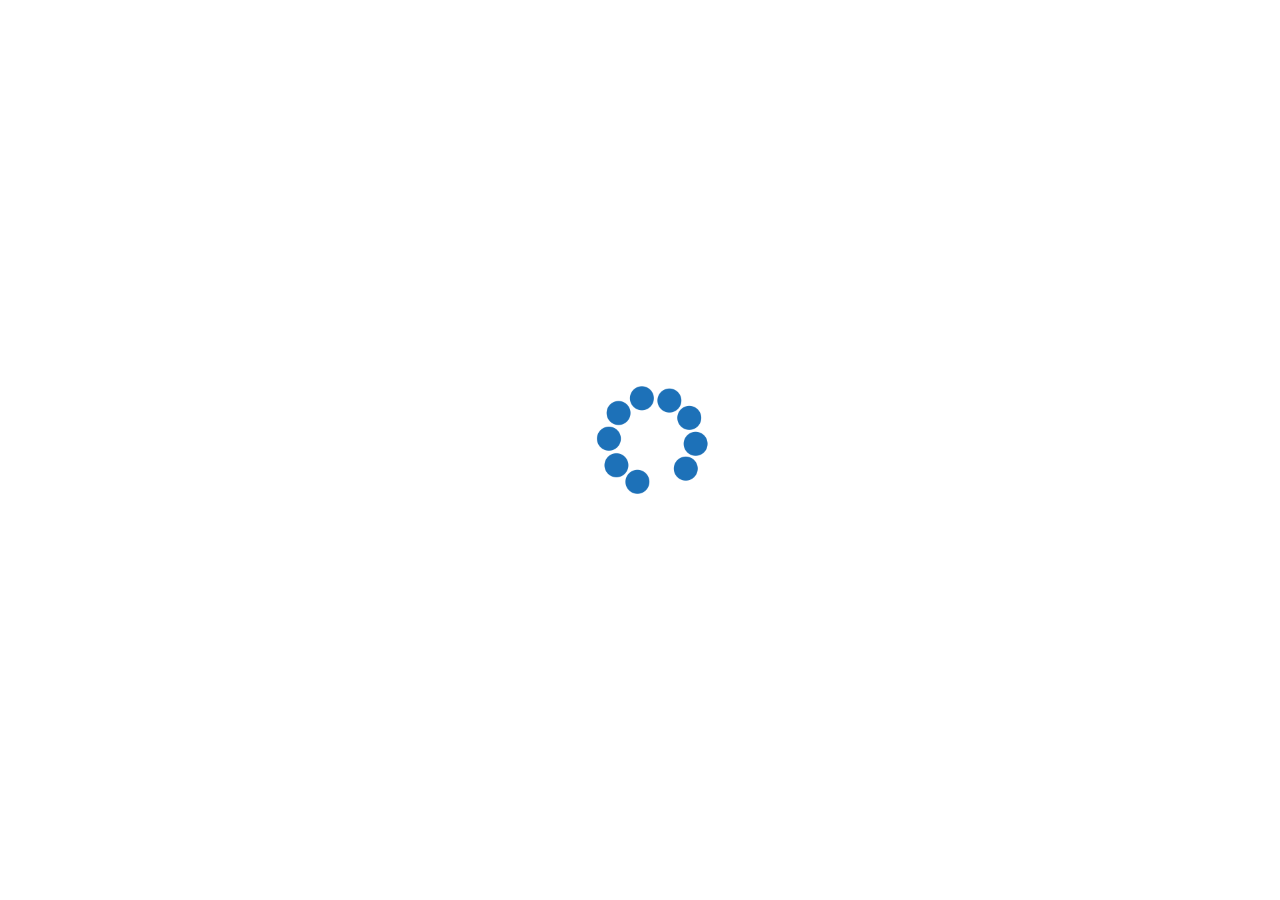
<file: html/loader.html>
<!DOCTYPE html>
<html lang="en">
<head>
    <meta charset="UTF-8">
    <meta name="viewport" content="width=device-width, initial-scale=1.0">
    <link rel="stylesheet" href="../style/loader.css">
    <title>Loader</title>
</head>
<body>
    <div class="main">
        <img src="../assets/loader.gif" class="img" alt="Loader image">
    </div>
</body>
</html>
</file>
<file: style/loader.css>
*{
    padding: 0;
    margin: 0;
}

.main{
    display: flex;
    justify-content: center;
    align-items: center;
    width: 100%;
    height: 100vh;
}

.img{
    height: 200px;
}
</file>
